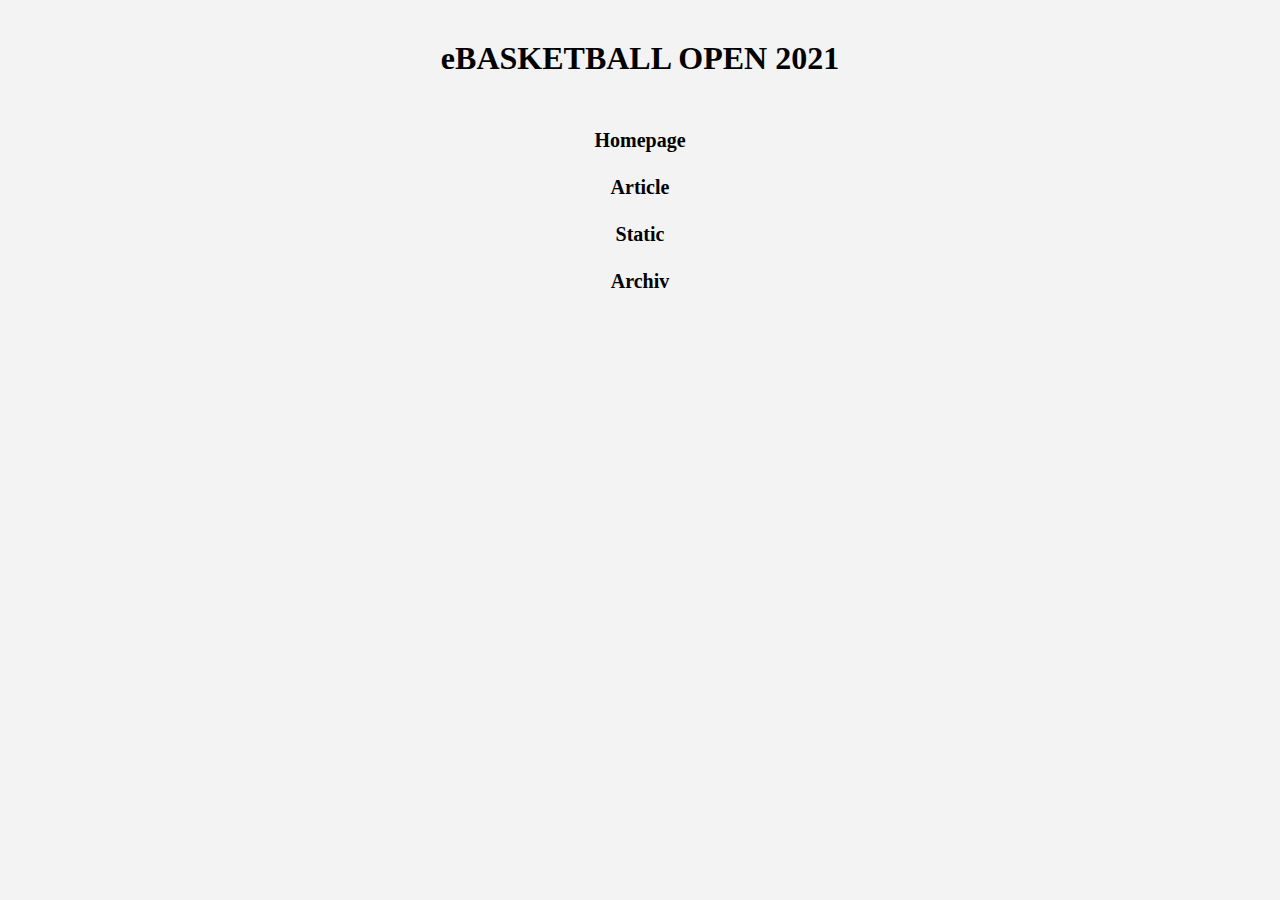
<file: app/previewPage.html>
<!DOCTYPE html>
<html lang="en">
  <head>
    <meta charset="UTF-8" />
    <meta name="viewport" content="width=device-width, initial-scale=1.0" />
    <title>Preview Page</title>
  </head>
  <style>
    body {
      background-color: #f3f3f3;
    }
    .previewPage {
      display: flex;
      justify-content: center;
      align-items: center;
      flex-direction: column;
      height: 100%;
      width: 100%;
      margin: 0;
      padding: 0;
      margin-top: 40px;
    }
    .previewPage li {
      padding: 12px 0;
      font-size: 20px;
      display: block;
      color: #000;
    }
    .previewPage li a {
      color: #000;
      font-weight: 600;
      text-decoration-color: transparent;
    }
    .previewPage li a:hover {
      text-decoration-color: inherit;
    }
    h1 {
      text-align: center;
      margin: 0;
      padding: 0;
      margin-top: 40px;
    }
  </style>
  <body>
    <h1>eBASKETBALL OPEN 2021</h1>
    <ol class="previewPage">
      <li>
        <a href="https://mizza-cz.github.io/ebasketball/app/">Homepage</a>
      </li>
      <li>
        <a href="https://mizza-cz.github.io/ebasketball/app/article">Article</a>
      </li>
      <li>
        <a href="https://mizza-cz.github.io/ebasketball/app/static">Static</a>
      </li>
      <li>
        <a href="https://mizza-cz.github.io/ebasketball/app/archiv">Archiv</a>
      </li>
    </ol>
  </body>
</html>
</file>
